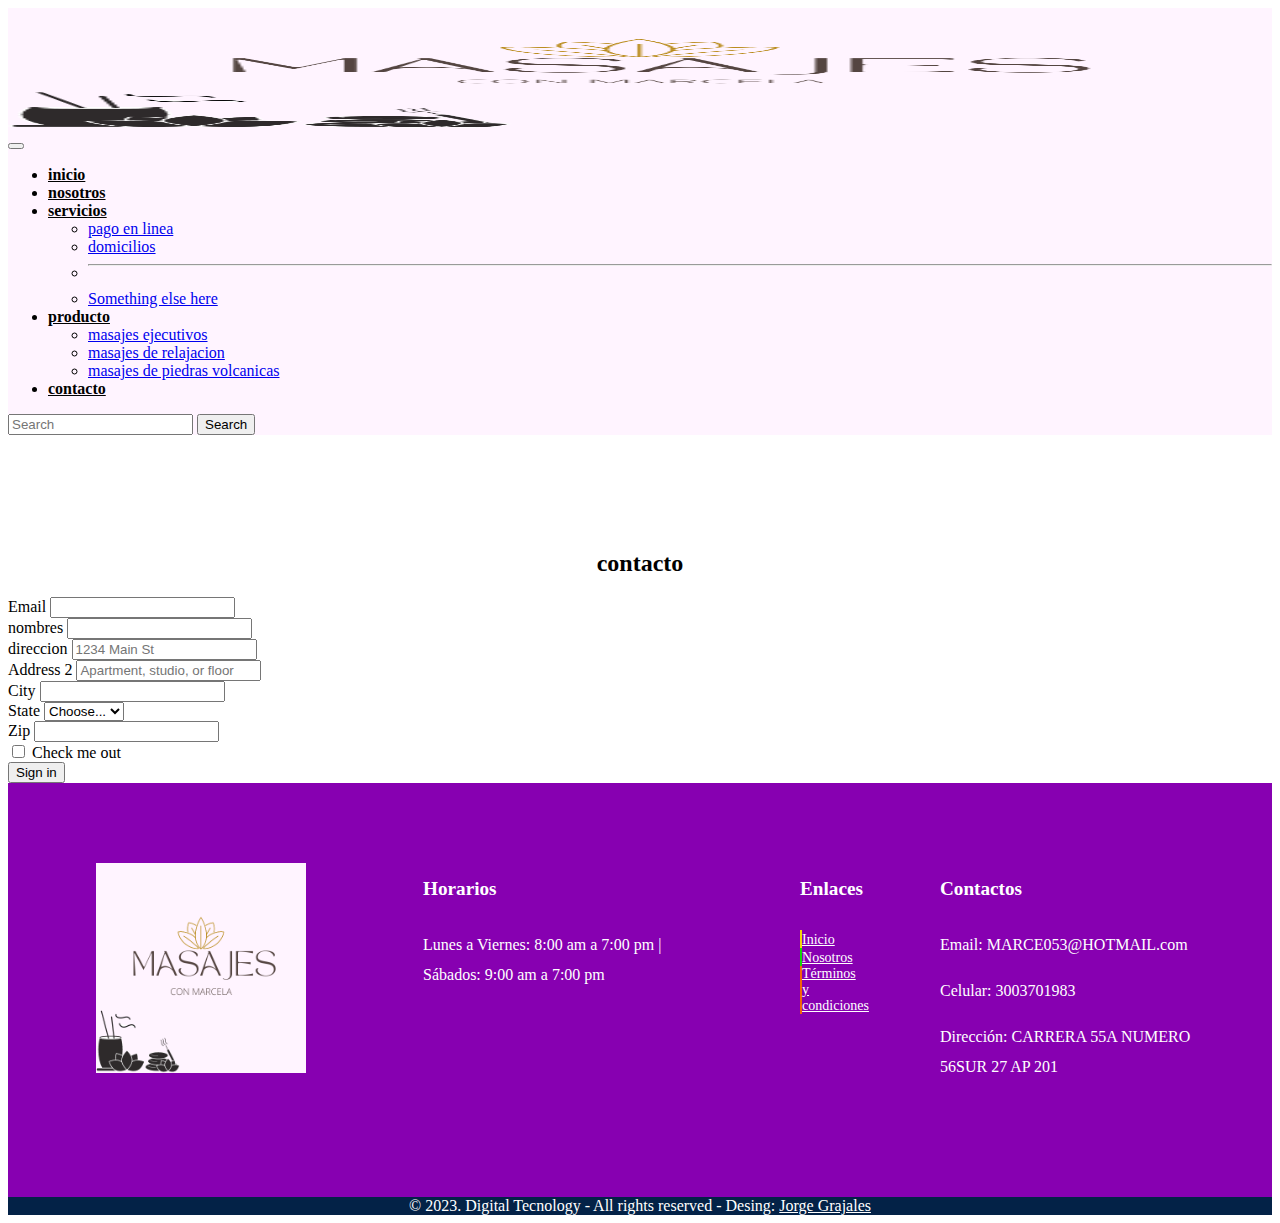
<file: contacto.html>
<!DOCTYPE html>
<html lang="en">
<head>
    <meta charset="UTF-8">
    <meta name="viewport" content="width=device-width, initial-scale=1.0">
    <title>masajes con marcela</title>
    <link href="https://cdn.jsdelivr.net/npm/bootstrap@5.3.0/dist/css/bootstrap.min.css" rel="stylesheet" integrity="sha384-9ndCyUaIbzAi2FUVXJi0CjmCapSmO7SnpJef0486qhLnuZ2cdeRhO02iuK6FUUVM" crossorigin="anonymous">
<!-- css personalizado -->
<link rel="stylesheet" href="css/style.css">

</head>
<body>

    <!-- menu y logo -->
    <nav class="navbar navbar-expand-lg bg-body-tertiary" id="menu">
        <div class="container-fluid">
          <a class="navbar-brand" href="#"><img src="/images/MASAJES.png" alt="" id="logo"></a>
          <button class="navbar-toggler" type="button" data-bs-toggle="collapse" data-bs-target="#navbarSupportedContent" aria-controls="navbarSupportedContent" aria-expanded="false" aria-label="Toggle navigation">
            <span class="navbar-toggler-icon"></span>
          </button>
          <div class="collapse navbar-collapse" id="navbarSupportedContent">
            <ul class="navbar-nav me-auto mb-2 mb-lg-0">
              <li class="nav-item">
                <a class="nav-link active" aria-current="page" href="#">inicio</a>
              </li>
              <li class="nav-item">
                <a class="nav-link" href="nosotros.html">nosotros</a>
              </li>
              <li class="nav-item dropdown">
                <a class="nav-link dropdown-toggle" href="#" role="button" data-bs-toggle="dropdown" aria-expanded="false">
                  servicios
                </a>
                <ul class="dropdown-menu">
                  <li><a class="dropdown-item" href="index.html#pago">pago en linea</a></li>
                  <li><a class="dropdown-item" href="#">domicilios</a></li>
                  <li><hr class="dropdown-divider"></li>
                  <li><a class="dropdown-item" href="#">Something else here</a></li>
                </ul>
              </li>
              <li class="nav-item dropdown">
                <a class="nav-link dropdown-toggle" href="#" role="button" data-bs-toggle="dropdown" aria-expanded="false">
                  producto
                </a>
                <ul class="dropdown-menu">
                  <li><a class="dropdown-item" href="#">masajes ejecutivos</a></li>
                  <li><a class="dropdown-item" href="#">masajes de relajacion</a></li>
                  <li><a class="dropdown-item" href="#">masajes de piedras volcanicas</a></li>
                  
                </ul>
              </li>
              <li class="nav-item">
                <a class="nav-link " href="contacto.html">contacto</a>
              </li>
            </ul>
            <form class="d-flex" role="search">
              <input class="form-control me-2" type="search" placeholder="Search" aria-label="Search">
              <button class="btn btn-outline-success" type="submit">Search</button>
            </form>
          </div>
        </div>
      </nav>
      <div class="container" id="contacto">
            <h2 class="titulo">contacto</h2>
      <form class="row g-3" action="mailto:marce053@hotmail.com">
        <div class="col-md-6">
          <label for="inputEmail4" class="form-label">Email</label>
          <input type="email" class="form-control" id="inputEmail4">
        </div>
        <div class="col-md-6">
          <label for="inputPassword4" class="form-label">nombres</label>
          <input type="password" class="form-control" id="inputPassword4">
        </div>
        <div class="col-12">
          <label for="inputAddress" class="form-label">direccion</label>
          <input type="text" class="form-control" id="inputAddress" placeholder="1234 Main St">
        </div>
        <div class="col-12">
          <label for="inputAddress2" class="form-label">Address 2</label>
          <input type="text" class="form-control" id="inputAddress2" placeholder="Apartment, studio, or floor">
        </div>
        <div class="col-md-6">
          <label for="inputCity" class="form-label">City</label>
          <input type="text" class="form-control" id="inputCity">
        </div>
        <div class="col-md-4">
          <label for="inputState" class="form-label">State</label>
          <select id="inputState" class="form-select">
            <option selected>Choose...</option>
            <option>...</option>
          </select>
        </div>
        <div class="col-md-2">
          <label for="inputZip" class="form-label">Zip</label>
          <input type="text" class="form-control" id="inputZip">
        </div>
        <div class="col-12">
          <div class="form-check">
            <input class="form-check-input" type="checkbox" id="gridCheck">
            <label class="form-check-label" for="gridCheck">
              Check me out
            </label>
          </div>
        </div>
        <div class="col-12">
          <button type="submit" class="btn btn-primary">Sign in</button>
        </div>
      </form>
    </div>
      
</div>
  <!-- footer - BEM en html y css -->
  <footer id="page-footer">
    <div class="ftcontainer">
      <div class="footer__menu">
        <figure>
          <img src="/images/MASAJES.png" alt="" class="footer__logo">
        </figure>
        <p class="ft-social-row">
          <a class="ft-social" href="https://wa.me/3105188168?text=Atenci%C3%B3n%20al%20cliente!!" target="_blank"><i class="fa-brands fa-whatsapp"></i></a>
          <a class="ft-social" href="https://www.facebook.com" target="_blank"><i class="fa-brands fa-facebook"></i></a>
          <a class="ft-social" href="https://www.instagram.com" target="_blank"><i class="fa-brands fa-instagram"></i></a>
          <a class="ft-social" href="https://www.youtube.com" target="_blank"><i class="fa-brands fa-youtube"></i></a>
        </p>
      </div>
      <!-- horarios -->
      <div class="footer__menu">
        <h4 class="footer__title">Horarios</h4>
        <span class="footer__info">
          Lunes a Viernes: 8:00 am a 7:00 pm | Sábados: 9:00 am a 7:00 pm
        </span>
      </div>
      <!-- Enlaces -->
      <div class="footer__menu">
        <h4 class="footer__title">Enlaces</h4>
        <ul class="ft-link">
          <li class="footer__link">
            <a href="#" target="_blank"  class="ft-social">Inicio</a>
          </li>
          <li class="footer__link">
            <a href="nosotros.html" target="_blank"  class="ft-social">Nosotros</a>
          </li>
          <li class="footer__link">
            <a href="condiciones.html" target="_blank"  class="ft-social">Términos y condiciones</a>
          </li>
        </ul>
      </div>
      <!-- contactos -->
      <div class="footer__menu">
        <h4 class="footer__title">Contactos</h4>
        <p class="footer__info">
          <i class="fa-solid fa-envelope"></i>
          Email: MARCE053@HOTMAIL.com
        </p>
        <p class="footer__info">
          <i class="fa-solid fa-mobile"></i>
          Celular: 3003701983
        </p>
        <p class="footer__info">
          <i class="fa-solid fa-location-dot"></i>
          Dirección: CARRERA 55A NUMERO 56SUR 27 AP 201
        </p>
      </div>
    </div>
    <div class="footer-credits">
      &copy; 2023. Digital Tecnology - All rights reserved - Desing: <a href="#" target="_blank">Jorge Grajales</a>
    </div>

  </footer>


    <script src="https://cdn.jsdelivr.net/npm/@popperjs/core@2.11.8/dist/umd/popper.min.js" integrity="sha384-I7E8VVD/ismYTF4hNIPjVp/Zjvgyol6VFvRkX/vR+Vc4jQkC+hVqc2pM8ODewa9r" crossorigin="anonymous"></script>
    <script src="https://cdn.jsdelivr.net/npm/bootstrap@5.3.0/dist/js/bootstrap.min.js" integrity="sha384-fbbOQedDUMZZ5KreZpsbe1LCZPVmfTnH7ois6mU1QK+m14rQ1l2bGBq41eYeM/fS" crossorigin="anonymous"></script>
</body>
    
</html>
</file>
<file: css/style.css>
#logo{
    width: 100%;
    height: 120px;
}

#menu{

  background-color:#FFF4FF !important;
}

.nav-link{
    color: #000;
    font-weight: bold;

}

.nav-link .active{
    color: #ffffff;
}


/* dimensionar las imagenes del carousel */
.al-img{

    height:550px !important;
}

#novedades{

    background-color: blueviolet! important;
}

#novedades .titulo{

    width: 100%;

    text-align: center;

    color: azure;

    font-weight: 700;

    padding-top: 5px;
}

/* videos */

#videos .titulo{

    width: 100;

    text-align: center;

}

body{

    /* activa o quita las barras de desplazamiento */

    overflow-x: hiddenol;
}

/* footer */
#page-footer{
    background-color: #8700b1;
}

#page-footer a{
    color: #fff;
}

#page-footer .ftcontainer{
    display: flex;
    justify-content: center;
    flex-direction: column;
    align-items: flex-start;
    align-content: center;
    padding-top:40px 0;
    flex-wrap: nowrap;
}

.footer__menu{
    max-width: 300px;
    grid-column: 1/3;
    grid-row-start: 1;
    padding-left: 1em;
}

.footer__menu figure{
    width: 100%;
    padding: 0;
    margin-top: 10px;

}

.footer__logo{
    width: 210px;
}

#page-footer .ftcontainer {
    max-width: 1200px;
    flex-direction: row;
    justify-content: space-between;
    margin: 0 auto;
    padding: 70px 0; 
}

.ft-social{
    color: #fff;
    border-radius: 100%;
    height: auto;
    width: 50px;
    display: inline-block;
    font-size: 14px;
    line-height: inherit;
}

.ft-link{
    padding: 0;
    margin: 0;
    list-style: none;
}

.footer__title{
    color: #fff;
    font-weight: 700;
    margin-bottom:30px;
    font-size:1.2rem;
}

.footer__info{
    color: #fff;
    line-height:30px;
    font-size: 1.0rem;
}

.footer__link:nth-child(1){
    border-left: 2px solid #f3d707;
}
.footer__link:nth-child(2){
    border-left: 2px solid #12d608;
}
.footer__link:nth-child(3){
    border-left: 2px solid #f36507;
}

.footer-credits{
    width: 100%;
    color: #fff;
    text-align: center;
    background-color: #032247;
}

/* pagina contacto */
#contacto .titulo{

    width: 100%;
    
    text-align: center;

    margin-top: 115px;
}

/* seccion pagos */
#pago .titulo{

    width: 100%;
    text-align: center;
}
</file>
